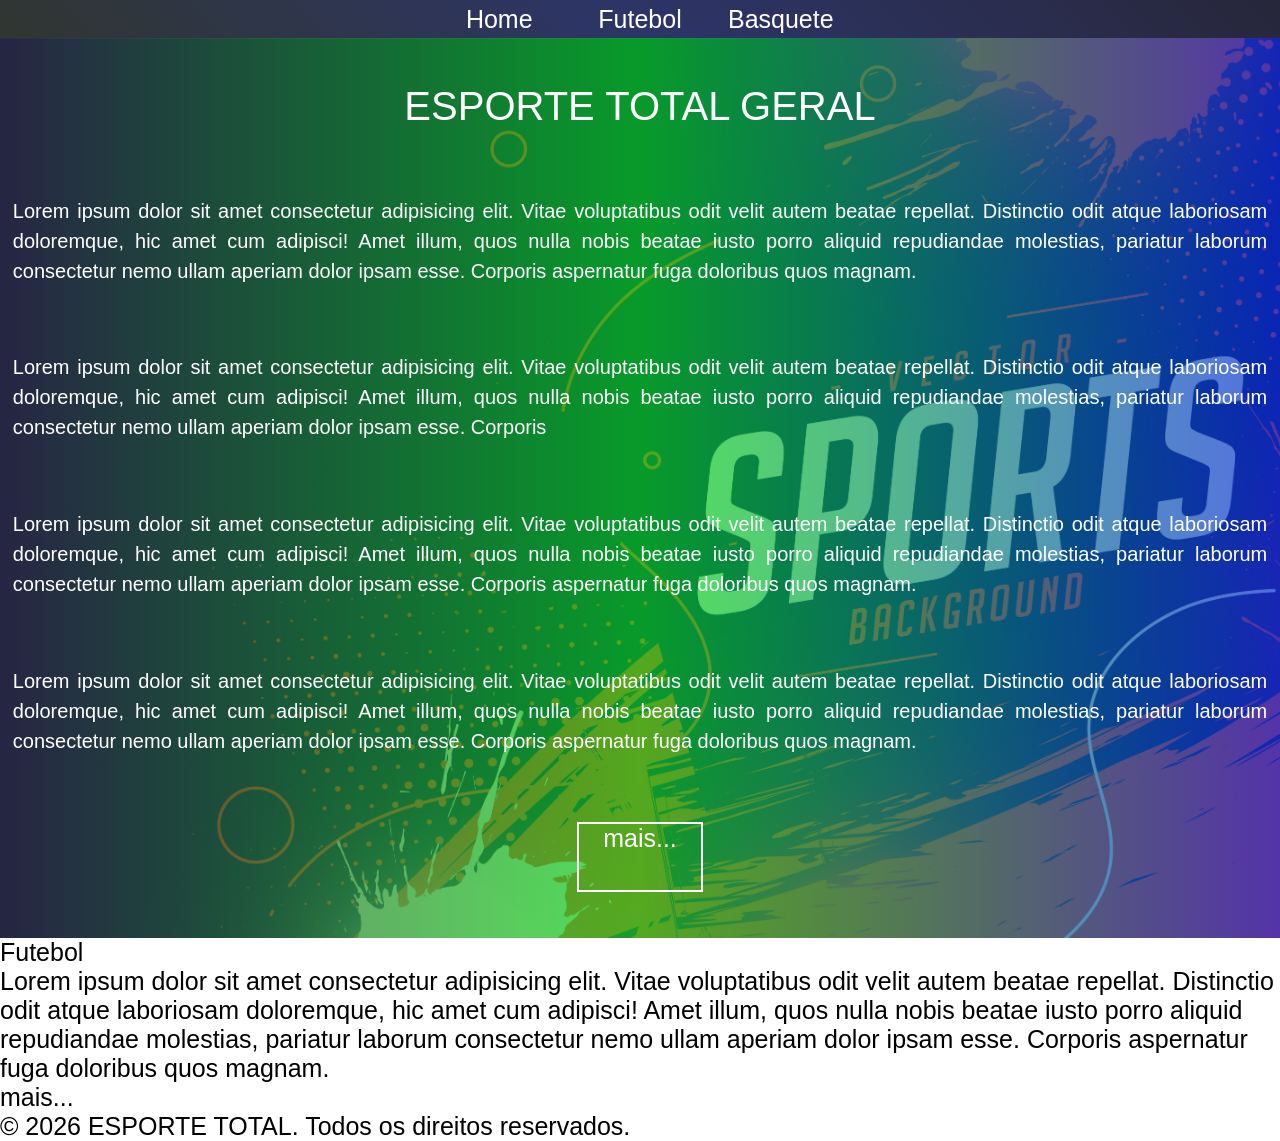
<file: index.html>
<!DOCTYPE html>
<html lang="pt-br">
  <head>
    <meta charset="UTF-8" />
    <meta name="viewport" content="width=device-width, initial-scale=1.0" />
    <title>ESPORTE TOTAL</title>
    <link rel="stylesheet" href="./css/main.css" />
  </head>
  
  <body>
       
      <header class="cabecalho">
        <nav class="cabecalho__nav">
          <ul class="cabecalho__ul">
            <li class="cabecalho__li"><a class="cabecalho__a"  href="./index.html">Home</a></li>
            <li class="cabecalho__li"><a class="cabecalho__a" href="./paginas/futebol.html">Futebol</a></li>
            <li class="cabecalho__li"><a class="cabecalho__a" href="./paginas/basquete.html">Basquete</a></li>
          </ul>
        </nav>
      </header>

      <main>
        
        <section class="hero">
          <div class="hero__container">
            <h1 class="hero__title">ESPORTE TOTAL GERAL</h1>
            <p class="hero__text">
              Lorem ipsum dolor sit amet consectetur adipisicing elit. Vitae
              voluptatibus odit velit autem beatae repellat. Distinctio odit atque
              laboriosam doloremque, hic amet cum adipisci! Amet illum, quos nulla
              nobis beatae iusto porro aliquid repudiandae molestias, pariatur
              laborum consectetur nemo ullam aperiam dolor ipsam esse. Corporis
              aspernatur fuga doloribus quos magnam.
            </p>
            <p class="hero__text">
              Lorem ipsum dolor sit amet consectetur adipisicing elit. Vitae
              voluptatibus odit velit autem beatae repellat. Distinctio odit atque
              laboriosam doloremque, hic amet cum adipisci! Amet illum, quos nulla
              nobis beatae iusto porro aliquid repudiandae molestias, pariatur
              laborum consectetur nemo ullam aperiam dolor ipsam esse. Corporis
            </p>
            <p class="hero__text">
              Lorem ipsum dolor sit amet consectetur adipisicing elit. Vitae
              voluptatibus odit velit autem beatae repellat. Distinctio odit atque
              laboriosam doloremque, hic amet cum adipisci! Amet illum, quos nulla
              nobis beatae iusto porro aliquid repudiandae molestias, pariatur
              laborum consectetur nemo ullam aperiam dolor ipsam esse. Corporis
              aspernatur fuga doloribus quos magnam.
            </p>
            <p class="hero__text">
              Lorem ipsum dolor sit amet consectetur adipisicing elit. Vitae
              voluptatibus odit velit autem beatae repellat. Distinctio odit atque
              laboriosam doloremque, hic amet cum adipisci! Amet illum, quos nulla
              nobis beatae iusto porro aliquid repudiandae molestias, pariatur
              laborum consectetur nemo ullam aperiam dolor ipsam esse. Corporis
              aspernatur fuga doloribus quos magnam.
            </p>
            <a href="./paginas/futebol.html" class="hero__btn">mais...</a>
          </div>
        </section>

        <section>
          <h2>Futebol</h2>
          <p>
            Lorem ipsum dolor sit amet consectetur adipisicing elit. Vitae
            voluptatibus odit velit autem beatae repellat. Distinctio odit atque
            laboriosam doloremque, hic amet cum adipisci! Amet illum, quos nulla
            nobis beatae iusto porro aliquid repudiandae molestias, pariatur
            laborum consectetur nemo ullam aperiam dolor ipsam esse. Corporis
            aspernatur fuga doloribus quos magnam.
          </p>
          <a href="./paginas/futebol.html">mais...</a>
        </section>
      </main>

      <footer>
        <p>&copy; 2026 ESPORTE TOTAL. Todos os direitos reservados.</p>
      </footer>
 
  </body>

</html>
</file>
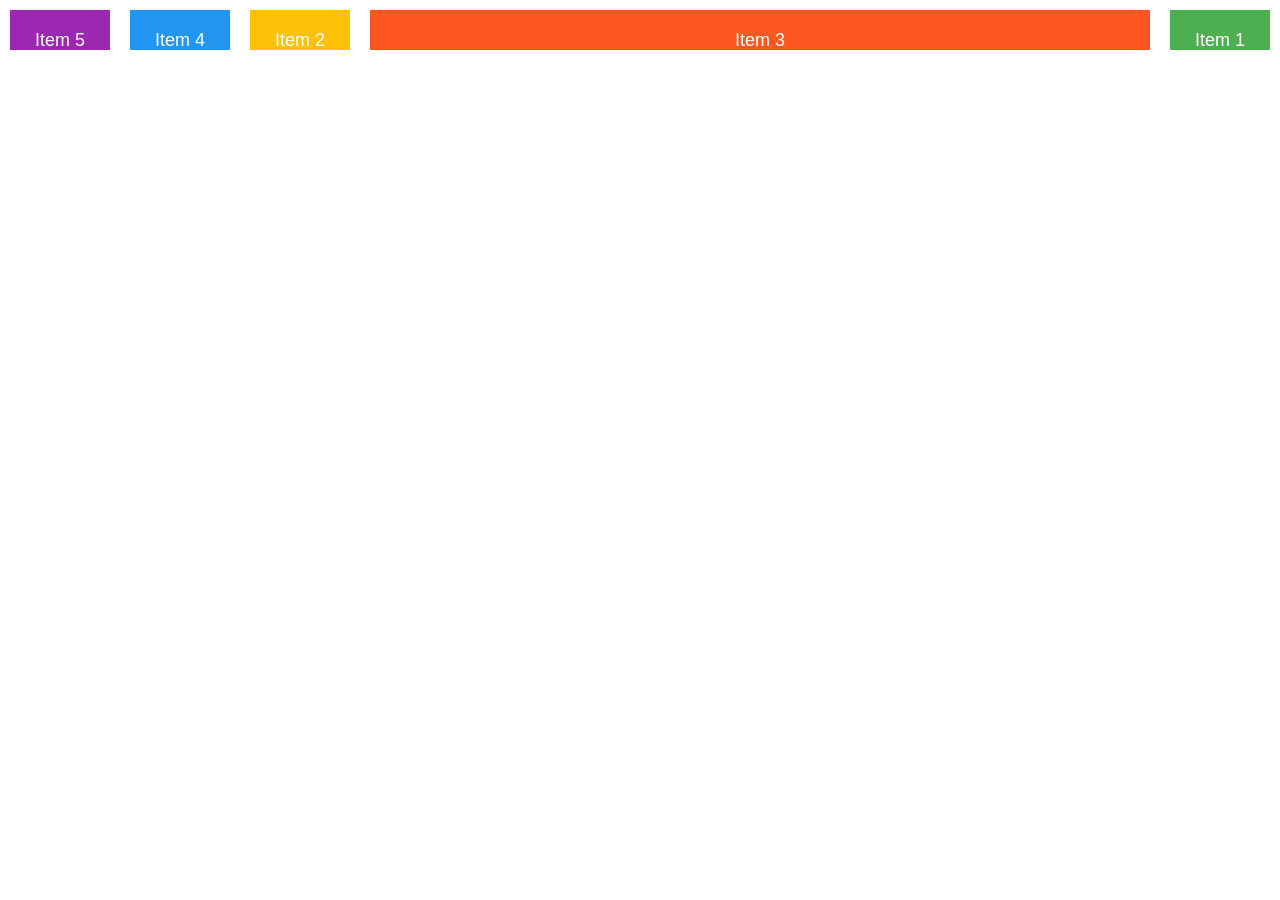
<file: exemplo.html>
<!DOCTYPE html>
<html lang="pt-br">
<head>
    <meta charset="UTF-8">
    <meta name="viewport" content="width=device-width, initial-scale=1.0">
    <title>Exemplo-FlexBOX</title>
    <link rel="stylesheet" href="./css/flexbox.css">
</head>
<body>

    <div class="container">
        <div class="item item-1">Item 1</div>
        <div class="item item-2">Item 2</div>
        <div class="item item-3">Item 3</div>
        <div class="item item-4">Item 4</div>
        <div class="item item-5">Item 5</div>
    </div>

</body>
</html>
</file>
<file: css/main.css>
@import url("./base.css");
@import url("./cabecalho.css");
@import url("./hero.css");
</file>
<file: css/flexbox.css>
* {
        margin: 0;
        padding: 0;
        box-sizing: border-box;
        font-size: 100%;
        font-weight: normal;
}

body {
    font-family: Arial, sans-serif;
    width: 100vw;
    height: 100vh;
}

.container{
    width: 100%;
    height: 100%;
    display: flex;
    flex-direction: row;
    flex-wrap: nowrap;
    justify-content: start;
    align-content: start;
}

.item{
    width: 100px;
    height: 25px;
    background-color: #4CAF50;
    color: white;
    padding: 20px;
    margin: 10px;
    text-align: center;
    font-size: 18px;
}

.item-1{
    background-color: #4CAF50;
    order: 5;
    flex-shrink: 0;
}

.item-2{
    background-color: #FFC107;
    order: 3;
    flex-basis: auto;
}

.item-3{
    background-color: #FF5722;
    order: 4;
    /* flex-grow: 2;
    flex-shrink: 1;
    flex-basis: 150px; */
    flex: 2 1 150px;
}

.item-4{
    background-color: #2196F3;
    order: 2;
    flex-shrink: 2;
}

.item-5{
    background-color: #9C27B0;
    order:1;
    flex-shrink: 0;
}
</file>
